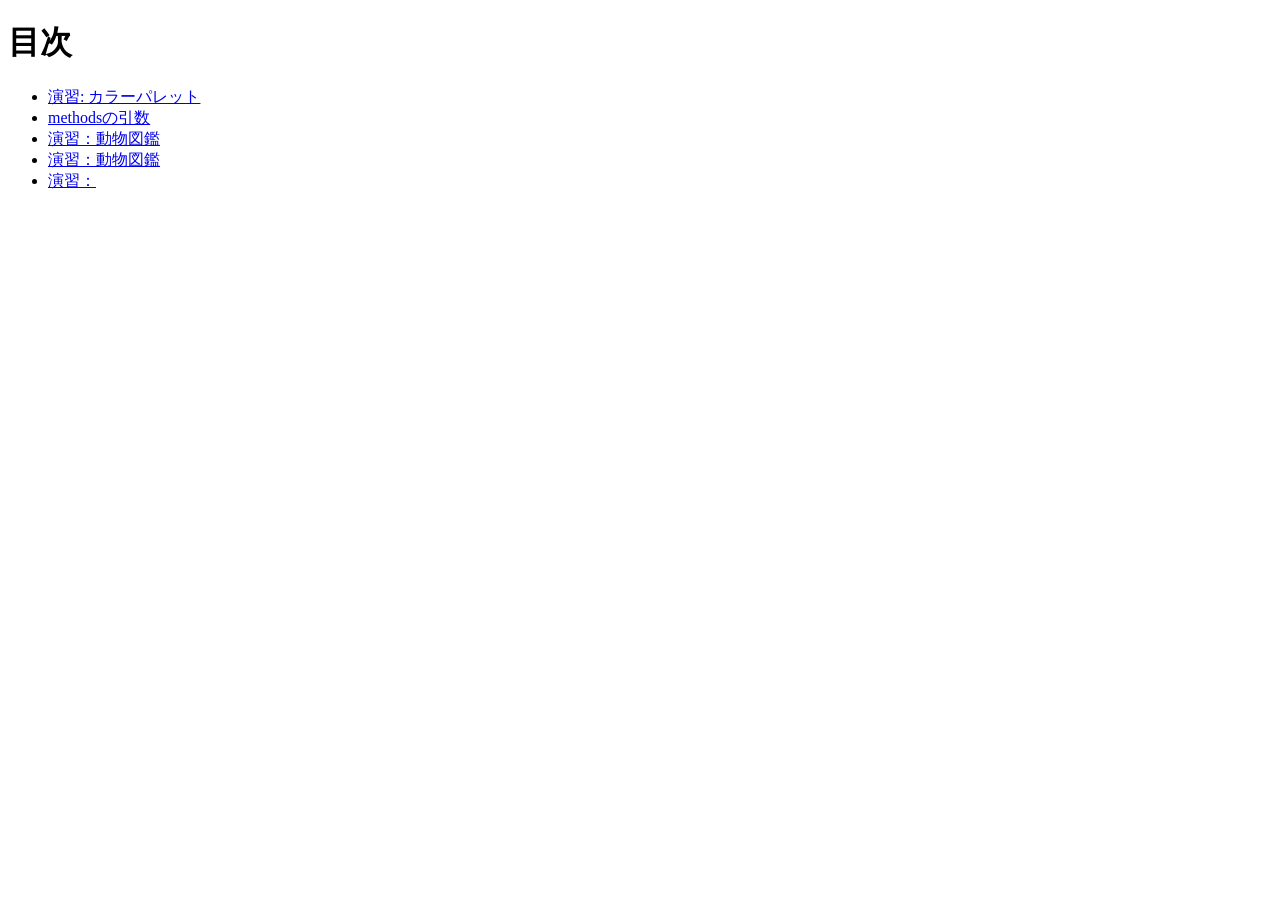
<file: index.html>
<!DOCTYPE html>
<html lang="ja">
<head>
  <meta charset="UTF-8">
  <title>20260703-wa</title>
</head>
<body>
  <h1>目次</h1>

  <ul>
    <li><a href="palette/index.html">演習: カラーパレット</a></li>
    <li><a href="arg/index.html">methodsの引数</a></li>
    <li><a href="animal/index.html">演習：動物図鑑</a></li>
    <li><a href="freedom/index.html">演習：動物図鑑</a></li>
    <li><a href="/index.html">演習：</a></li>
  </ul>
</body>
</html>
</file>
